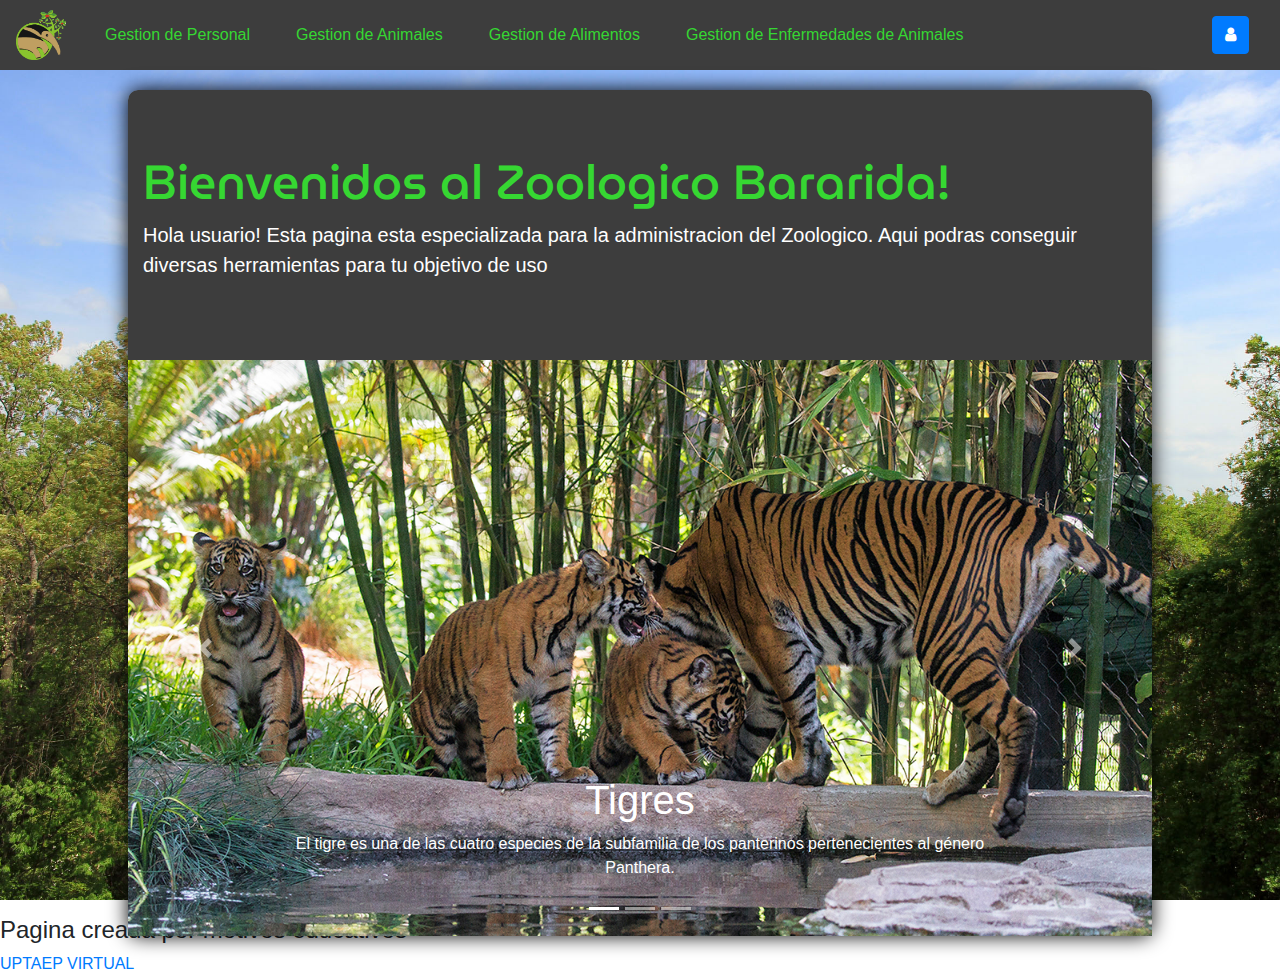
<file: index.html>
<!DOCTYPE html>
<html lang="es">

<head>
  <meta charset="UTF-8">
  <meta name="viewport" content="width=device-width, initial-scale=1.0">
  <title>BARARIDA ZOO</title>
  <link rel="icon" href="images/logozooicon.png">
  <link rel="stylesheet" href="bootstrap.min.css">
  <link rel="stylesheet" href="CSS/Homepage.css">
  <script src="JS/jquery-3.5.1.slim.min.js"></script>
  <script src="JS/popper.min.js"></script>
  <script src="JS/bootstrap.js"></script>
  <link rel="stylesheet" href="CSS/font-awesome.min.css">
  <link href="https://fonts.googleapis.com/css2?family=MuseoModerno:wght@700&display=swap" rel="stylesheet">
</head>

<body>
  <header>
    <nav class="navbar navbar-expand-lg navbar-light">
      <button class="navbar-toggler" type="button" data-toggle="collapse" data-target="#navbarNavDropdown"
        aria-controls="navbarNavDropdown" aria-expanded="false" aria-label="Toggle navigation">
        <span class="navbar-toggler-icon"></span>
      </button>
      <a class="navbar-brand" href="#">
        <img src="images/logozoo.png" width="50" height="50" alt="">
      </a>

      <div class="collapse navbar-collapse" id="navbarNavDropdown">
        <ul class="navbar-nav">
          <li class="nav-item">
            <a class="nav-link" href="GestionP.html">Gestion de Personal</a>
          </li>
          <li class="nav-item">
            <a class="nav-link" href="GestionA.html">Gestion de Animales</a>
          </li>
          <li class="nav-item">
            <a class="nav-link" href="GestionAlimentos.html">Gestion de Alimentos</a>
          </li>
          <li class="nav-item">
            <a class="nav-link" href="GestionEnfermedades.html">Gestion de Enfermedades de Animales</a>
          </li>
        </ul>
        <ul class="navbar-nav ml-auto">
          <li id="botonLright">
            <button type="button" class="btn btn-primary" id="botonL" data-toggle="modal" data-target="#login">
              <i class="fa fa-user" id="iconoL" aria-hidden="true"></i>
            </button>
          </li>
        </ul>

      </div>
    </nav>
  </header>

  <!--Aqui empieza el jumbotron-->
  <div id="main">
    <div class="container-fluid">
      <div class="row">
        <div class="jumbotron jumbotron-fluid">
          <div class="container">
            <h1>Bienvenidos al Zoologico Bararida!</h1>
            <p class="lead">Hola usuario! Esta pagina esta especializada para la administracion del Zoologico. Aqui
              podras conseguir diversas herramientas para tu objetivo de uso</p>
          </div>
        </div>
      </div>
      <!--Aqui empieza el carousel-->
      <div class="row">
        <div id="carouselExampleCaptions" class="carousel slide" data-ride="carousel">
          <ol class="carousel-indicators">
            <li data-target="#carouselExampleCaptions" data-slide-to="0" class="active"></li>
            <li data-target="#carouselExampleCaptions" data-slide-to="1"></li>
            <li data-target="#carouselExampleCaptions" data-slide-to="2"></li>
          </ol>
          <div class="carousel-inner">
            <div class="carousel-item active">
              <img src="images/zoologico wallpaper.png" class="d-block w-100" alt="imagen1">
              <div class="carousel-caption d-none d-md-block">
                <h1>Tigres</h1>
                <p>El tigre es una de las cuatro​ especies de la subfamilia de los panterinos pertenecientes al género Panthera. </p>
              </div>
            </div>
            <div class="carousel-item">
              <img src="images/tortuga.png" class="d-block w-100" alt="...">
              <div class="carousel-caption d-none d-md-block">
                <h1>Tortuga marinas</h1>
                <p>Los quelonioideos son una superfamilia de tortugas que comprende las tortugas marinas. Consta de dos familias actuales: Cheloniidae y Dermochelyidae, que incluyen siete especies vivas.</p>
              </div>
            </div>
            <div class="carousel-item">
              <img src="images/elefante.png" class="d-block w-100" alt="...">
              <div class="carousel-caption d-none d-md-block">
                <h1>Elefantes</h1>
                <p>Los elefantes o elefántidos son una familia de mamíferos placentarios del orden Proboscidea. Antiguamente se clasificaban, junto con otros mamíferos de piel gruesa, en el orden, ahora inválido, de los paquidermos. Existen hoy en día tres especies y diversas subespecies.</p>
              </div>
            </div>
          </div>
          <a class="carousel-control-prev" href="#carouselExampleCaptions" role="button" data-slide="prev">
            <span class="carousel-control-prev-icon" aria-hidden="true"></span>
            <span class="sr-only">Previous</span>
          </a>
          <a class="carousel-control-next" href="#carouselExampleCaptions" role="button" data-slide="next">
            <span class="carousel-control-next-icon" aria-hidden="true"></span>
            <span class="sr-only">Next</span>
          </a>
        </div>
      </div>
    </div>
  </div>
<!-- Footer -->
  <footer>
      <h4>Pagina creada por motivos educativos</h4>
      <a href="https://www.upaebvirtual.edu.ve/web/">UPTAEP VIRTUAL</a>
  </footer>
<!-- Footer -->
</body>

</html>


<div class="modal fade" id="login" tabindex="-1" role="dialog" aria-labelledby="exampleModalLabel" aria-hidden="true">
  <div class="modal-dialog" role="document">
    <div class="modal-content" id="contentRegister">
      <div class="modal-header">
        <h5 class="modal-title" id="exampleModalLabel">Iniciar sesion</h5>
        <button type="button" class="close" data-dismiss="modal" aria-label="Close">
          <span aria-hidden="true">&times;</span>
        </button>
      </div>
      <div class="modal-body">
        <form>
          <div class="form-group">
            <input class="botonsLogin" type="email" placeholder="Correo del usuario" required>
          </div>
          <div class="form-group">
            <input class="botonsLogin" type="password" placeholder="Clave de acceso" required>
          </div>
          <div class="form-group">
            <a href="#">Olvidaste tu clave de acceso?</a> <br>
            <p>Al continuar, acepta las Condiciones de uso y el Aviso de privacidad del sistema.</p>
          </div>
      </div>
      <div class="modal-footer" id="contentRegisterF">
        <button type="button" class="btn btn-secondary" data-dismiss="modal">Cerrar</button>
        <button type="submit" class="btn btn-primary" id="botonG">Entrar</button>
      </div>
      </form>
    </div>
  </div>
</div>

<script>
  $(".modal").on("hidden.bs.modal", function () {
    $(this).find('form')[0].trigger('reset');
  });
</script>
</file>
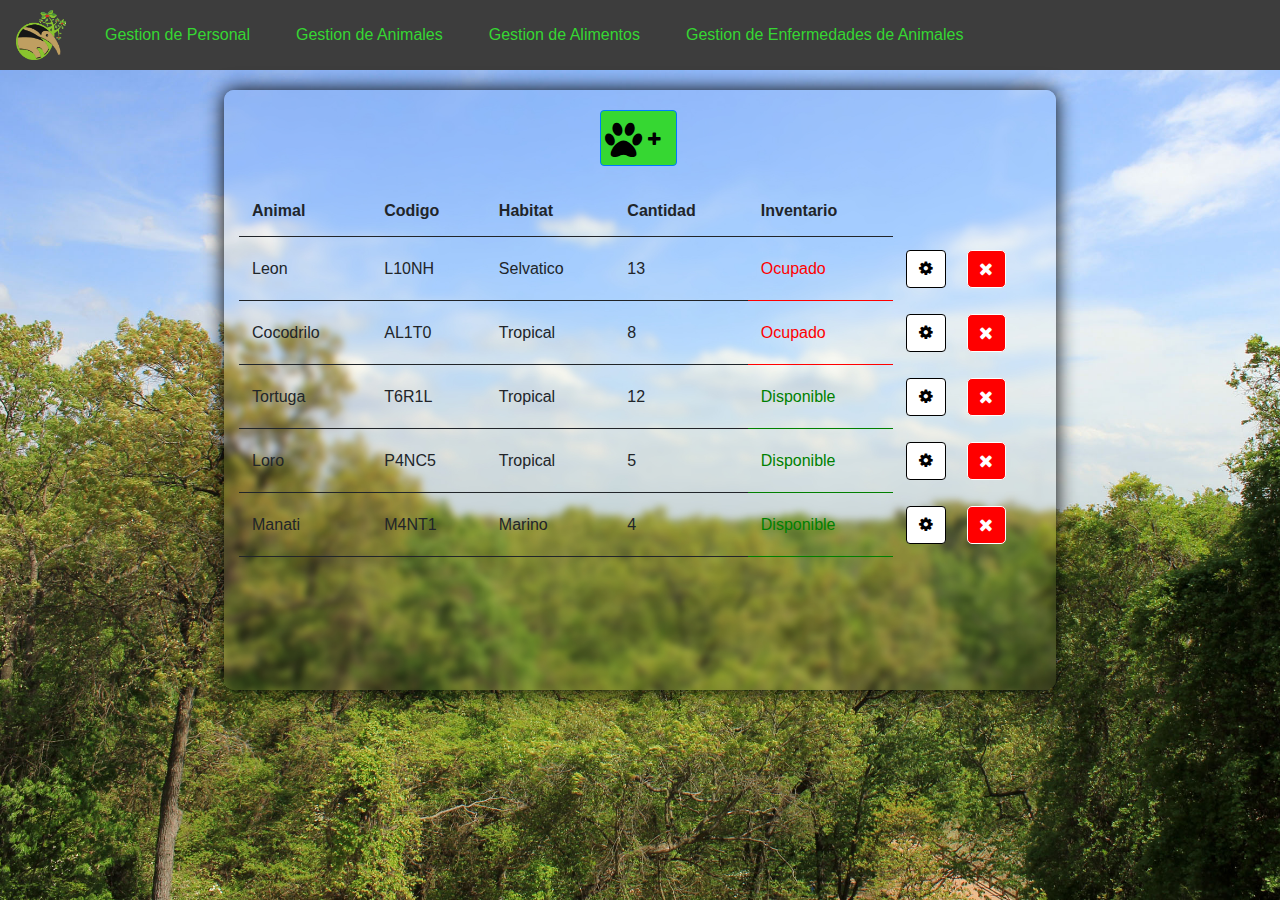
<file: GestionA.html>
<!DOCTYPE html>
<html lang="es">

<head>
    <meta charset="UTF-8">
    <meta name="viewport" content="width=device-width, initial-scale=1.0">
    <title>Animal management </title>
    <link rel="icon" href="images/logozooicon.png">
    <link rel="stylesheet" href="bootstrap.min.css">
    <link rel="stylesheet" href="CSS/GestionACSS.css">
    <link href="https://fonts.googleapis.com/css2?family=Noto+Sans+JP:wght@500&display=swap" rel="stylesheet">
    <script src="JS/jquery-3.5.1.slim.min.js"></script>
    <script src="JS/popper.min.js"></script>
    <script src="JS/bootstrap.js"></script>
    <link rel="stylesheet" href="CSS/font-awesome.min.css">
</head>

<body>
    <header>
        <nav class="navbar navbar-expand-lg navbar-light">
            <button class="navbar-toggler" type="button" data-toggle="collapse" data-target="#navbarNavDropdown"
                aria-controls="navbarNavDropdown" aria-expanded="false" aria-label="Toggle navigation">
                <span class="navbar-toggler-icon"></span>
            </button>
            <a class="navbar-brand" href="index.html">
                <img src="images/logozoo.png" width="50" height="50" alt="">
            </a>

            <div class="collapse navbar-collapse" id="navbarNavDropdown">
                <ul class="navbar-nav">
                    <li class="nav-item ">
                        <a class="nav-link" href="GestionP.html">Gestion de Personal</a>
                    </li>
                    <li class="nav-item">
                        <a class="nav-link" href="GestionA.html">Gestion de Animales</a>
                    </li>
                    <li class="nav-item">
                        <a class="nav-link" href="GestionAlimentos.html">Gestion de Alimentos</a>
                    </li>
                    <li class="nav-item">
                        <a class="nav-link" href="GestionEnfermedades.html">Gestion de Enfermedades de Animales</a>
                    </li>
                </ul>
            </div>
        </nav>
        <!--Fin de navBar-->
    </header>

    <div class="container-fluid">
        <button type="button" class="btn btn-primary" id="botonR" data-toggle="modal" data-target="#exampleModal">
            <i class="fa fa-paw" id="petIcon" aria-hidden="true"></i>
            <i class="fa fa-plus" aria-hidden="true"></i>
        </button>

        <div class="modal fade" id="exampleModal" tabindex="-1" role="dialog" aria-labelledby="exampleModalLabel"
            aria-hidden="true">
            <div class="modal-dialog" role="document">
                <div class="modal-content">
                    <div class="modal-header">
                        <h5 class="modal-title" id="exampleModalLabel">Registro de animales</h5>
                        <button type="button" class="close" data-dismiss="modal" aria-label="Close">
                            <span aria-hidden="true">&times;</span>
                        </button>
                    </div>
                    <div class="modal-body">
                        <form>
                            <div class="form-group">
                                <input type="text" class="form-control" id="recipient-name"
                                    placeholder="Ingrese animal">
                            </div>
                            <div class="form-group">
                                <input type="text" class="form-control" id="recipient-name"
                                    placeholder="Ingrese el nombre">
                            </div>
                            <div class="form-group">
                                <input type="text" class="form-control" id="recipient-name"
                                    placeholder="Ingrese su fecha de ingreso">
                            </div>
                            <div class="form-group">
                                <input type="text" class="form-control" id="recipient-name"
                                    placeholder="Ingrese el pais de origen">
                            </div>
                            <div class="form-group">
                                <label for="">Sexo:</label>
                                <form action="">
                                    <label for="Macho">M</label><input type="radio" value="Macho" name="genero">
                                    <label for="Hembra">H</label><input type="radio" value="Hembra" name="genero">
                                </form>
                            </div>
                        </form>
                    </div>
                    <div class="modal-footer">
                        <button type="button" class="btn btn-secondary" data-dismiss="modal">Cerrar</button>
                        <button type="button" class="btn btn-primary" id="botonG">Guardar</button>
                    </div>
                </div>
            </div>
        </div>
        <!--Fin del boton registrar-->

        <!--Inicio de la tabla-->
        <table>
            <tr>
                <th>Animal</th>
                <th>Codigo</th>
                <th>Habitat</th>
                <th>Cantidad</th>
                <th>Inventario</th>
            </tr>
            <tr>
                <td>Leon</td>
                <td>L10NH</td>
                <td>Selvatico</td>
                <td>13</td>
                <td style="color: red;">Ocupado</td>
                <td class="botonM">
                    <button type="button" class="btn btn-primary" id="botonM1" data-toggle="modal"
                        data-target="#modalJuan"><i class="fa fa-cog" aria-hidden="true"></i>
                    </button>

                    <div class="modal fade" id="modalJuan" tabindex="-1" role="dialog"
                        aria-labelledby="exampleModalLabel" aria-hidden="true">
                        <div class="modal-dialog" role="document">
                            <div class="modal-content">
                                <div class="modal-header">
                                    <h5 class="modal-title" id="exampleModalLabel">Modificar usuario</h5>
                                    <button type="button" class="close" data-dismiss="modal" aria-label="Close">
                                        <span aria-hidden="true">&times;</span>
                                    </button>
                                </div>
                                <div class="modal-body">
                                    <form>
                                        <div class="form-group">
                                            <input type="text" class="form-control" id="recipient-name"
                                                placeholder="Ingrese el animal" value="Leon">
                                        </div>
                                        <div class="form-group">
                                            <input type="text" class="form-control" id="recipient-name"
                                                placeholder="Ingrese la cantidad actual" value="13">
                                        </div>
                                        <div class="form-group">
                                            <input type="text" class="form-control" id="recipient-name"
                                                placeholder="Estado del inventario" value="Ocupado">
                                        </div>
                                    </form>
                                </div>
                                <div class="modal-footer">
                                    <button type="button" class="btn btn-secondary" data-dismiss="modal">Cerrar</button>
                                    <button type="button" class="btn btn-primary" id="botonG">Guardar</button>
                                </div>
                            </div>
                        </div>
                    </div>
                </td>
                <td class="botonE"><button class="botonE1" onclick="deleteFunction()"><i class="fa fa-times iconoE" aria-hidden="true"></i>
                </button></td>
            </tr>
            <tr>
                <td>Cocodrilo</td>
                <td>AL1T0</td>
                <td>Tropical</td>
                <td>8</td>
                <td style="color: red;">Ocupado</td>
                <td class="botonM">
                    <button type="button" class="btn btn-primary" id="botonM2" data-toggle="modal"
                        data-target="#modalRodolfo"><i class="fa fa-cog" aria-hidden="true"></i>
                    </button>

                    <div class="modal fade" id="modalRodolfo" tabindex="-1" role="dialog"
                        aria-labelledby="exampleModalLabel" aria-hidden="true">
                        <div class="modal-dialog" role="document">
                            <div class="modal-content">
                                <div class="modal-header">
                                    <h5 class="modal-title" id="exampleModalLabel">Modificar base de datos</h5>
                                    <button type="button" class="close" data-dismiss="modal" aria-label="Close">
                                        <span aria-hidden="true">&times;</span>
                                    </button>
                                </div>
                                <div class="modal-body">
                                    <form>
                                        <div class="form-group">
                                            <input type="text" class="form-control" id="recipient-name"
                                                placeholder="Ingrese el animal" value="Cocodrilo">
                                        </div>
                                        <div class="form-group">
                                            <input type="text" class="form-control" id="recipient-name"
                                                placeholder="Ingrese la cantidad actual" value="">
                                        </div>
                                        <div class="form-group">
                                            <input type="text" class="form-control" id="recipient-name"
                                                placeholder="Estado del inventario" value="Ocupado">
                                        </div>
                                    </form>
                                </div>
                                <div class="modal-footer">
                                    <button type="button" class="btn btn-secondary" data-dismiss="modal">Cerrar</button>
                                    <button type="button" class="btn btn-primary" id="botonG">Guardar</button>
                                </div>
                            </div>
                        </div>
                    </div>
                </td>
                <td class="botonE"><button class="botonE1" onclick="deleteFunction()"><i class="fa fa-times iconoE" aria-hidden="true"></i>
                </button></td>
            </tr>
            <tr>
                <td>Tortuga</td>
                <td>T6R1L</td>
                <td>Tropical</td>
                <td>12</td>
                <td style="color: green;">Disponible</td>
                <td class="botonM">
                    <button type="button" class="btn btn-primary" id="botonM3" data-toggle="modal"
                        data-target="#modalWilfredo"><i class="fa fa-cog" aria-hidden="true"></i>
                    </button>

                    <div class="modal fade" id="modalWilfredo" tabindex="-1" role="dialog"
                        aria-labelledby="exampleModalLabel" aria-hidden="true">
                        <div class="modal-dialog" role="document">
                            <div class="modal-content">
                                <div class="modal-header">
                                    <h5 class="modal-title" id="exampleModalLabel">Modificar base de datos</h5>
                                    <button type="button" class="close" data-dismiss="modal" aria-label="Close">
                                        <span aria-hidden="true">&times;</span>
                                    </button>
                                </div>
                                <div class="modal-body">
                                    <form>
                                        <div class="form-group">
                                            <input type="text" class="form-control" id="recipient-name"
                                                placeholder="Ingrese el animal" value="Tortuga">
                                        </div>
                                        <div class="form-group">
                                            <input type="text" class="form-control" id="recipient-name"
                                                placeholder="Ingrese la cantidad actual" value="12">
                                        </div>
                                        <div class="form-group">
                                            <input type="text" class="form-control" id="recipient-name"
                                                placeholder="Estado del inventario" value="Disponible">
                                        </div>
                                    </form>
                                </div>
                                <div class="modal-footer">
                                    <button type="button" class="btn btn-secondary" data-dismiss="modal">Cerrar</button>
                                    <button type="button" class="btn btn-primary" id="botonG">Guardar</button>
                                </div>
                            </div>
                        </div>
                    </div>
                </td>
                <td class="botonE"><button class="botonE1" onclick="deleteFunction()"><i class="fa fa-times iconoE" aria-hidden="true"></i>
                </button></td>
            </tr>
            <tr>
                <td>Loro</td>
                <td>P4NC5</td>
                <td>Tropical</td>
                <td>5</td>
                <td style="color: green;">Disponible</td>
                <td class="botonM">
                    <button type="button" class="btn btn-primary" id="botonM4" data-toggle="modal"
                        data-target="#modalJesus"><i class="fa fa-cog" aria-hidden="true"></i>
                    </button>

                    <div class="modal fade" id="modalJesus" tabindex="-1" role="dialog"
                        aria-labelledby="exampleModalLabel" aria-hidden="true">
                        <div class="modal-dialog" role="document">
                            <div class="modal-content">
                                <div class="modal-header">
                                    <h5 class="modal-title" id="exampleModalLabel">Modificar base de datos</h5>
                                    <button type="button" class="close" data-dismiss="modal" aria-label="Close">
                                        <span aria-hidden="true">&times;</span>
                                    </button>
                                </div>
                                <div class="modal-body">
                                    <form>
                                        <div class="form-group">
                                            <input type="text" class="form-control" id="recipient-name"
                                                placeholder="Ingrese el animal" value="Loro">
                                        </div>
                                        <div class="form-group">
                                            <input type="text" class="form-control" id="recipient-name"
                                                placeholder="Ingrese la cantidad actual" value="5">
                                        </div>
                                        <div class="form-group">
                                            <input type="text" class="form-control" id="recipient-name"
                                                placeholder="Estado del inventario" value="Disponible">
                                        </div>
                                    </form>
                                </div>
                                <div class="modal-footer">
                                    <button type="button" class="btn btn-secondary" data-dismiss="modal">Cerrar</button>
                                    <button type="button" class="btn btn-primary" id="botonG">Guardar</button>
                                </div>
                            </div>
                        </div>
                    </div>
                </td>
                <td class="botonE"><button class="botonE1" onclick="deleteFunction()"><i class="fa fa-times iconoE" aria-hidden="true"></i>
                </button></td>
            </tr>
            <tr>
                <td>Manati</td>
                <td>M4NT1</td>
                <td>Marino</td>
                <td>4</td>
                <td style="color: green;">Disponible</td>
                <td class="botonM">
                    <button type="button" class="btn btn-primary" id="botonM5" data-toggle="modal"
                        data-target="#modalMelbin"><i class="fa fa-cog" aria-hidden="true"></i>
                    </button>

                    <div class="modal fade" id="modalMelbin" tabindex="-1" role="dialog"
                        aria-labelledby="exampleModalLabel" aria-hidden="true">
                        <div class="modal-dialog" role="document">
                            <div class="modal-content">
                                <div class="modal-header">
                                    <h5 class="modal-title" id="exampleModalLabel">Modificar base de datos</h5>
                                    <button type="button" class="close" data-dismiss="modal" aria-label="Close">
                                        <span aria-hidden="true">&times;</span>
                                    </button>
                                </div>
                                <div class="modal-body">
                                    <form>
                                        <div class="form-group">
                                            <input type="text" class="form-control" id="recipient-name"
                                                placeholder="Ingrese el animal" value="Manati">
                                        </div>
                                        <div class="form-group">
                                            <input type="text" class="form-control" id="recipient-name"
                                                placeholder="Ingrese la cantidad actual" value="4">
                                        </div>
                                        <div class="form-group">
                                            <input type="text" class="form-control" id="recipient-name"
                                                placeholder="Estado del inventario" value="Disponible">
                                        </div>
                                    </form>
                                </div>
                                <div class="modal-footer">
                                    <button type="button" class="btn btn-secondary" data-dismiss="modal">Cerrar</button>
                                    <button type="button" class="btn btn-primary" id="botonG">Guardar</button>
                                </div>
                            </div>
                        </div>
                    </div>
                </td>
                <td class="botonE"><button class="botonE1" onclick="deleteFunction()"><i class="fa fa-times iconoE" aria-hidden="true"></i>
                </button></td>
            </tr>
        </table>
    </div>

</body>

</html>
<script>
    $(".modal").on("hidden.bs.modal", function () {
        $(this).find('form')[0].trigger('reset');
    });

    function deleteFunction() {
        confirm("Esta seguro de que desea eliminar este animal de su base de datos?");
    }
</script>
</file>
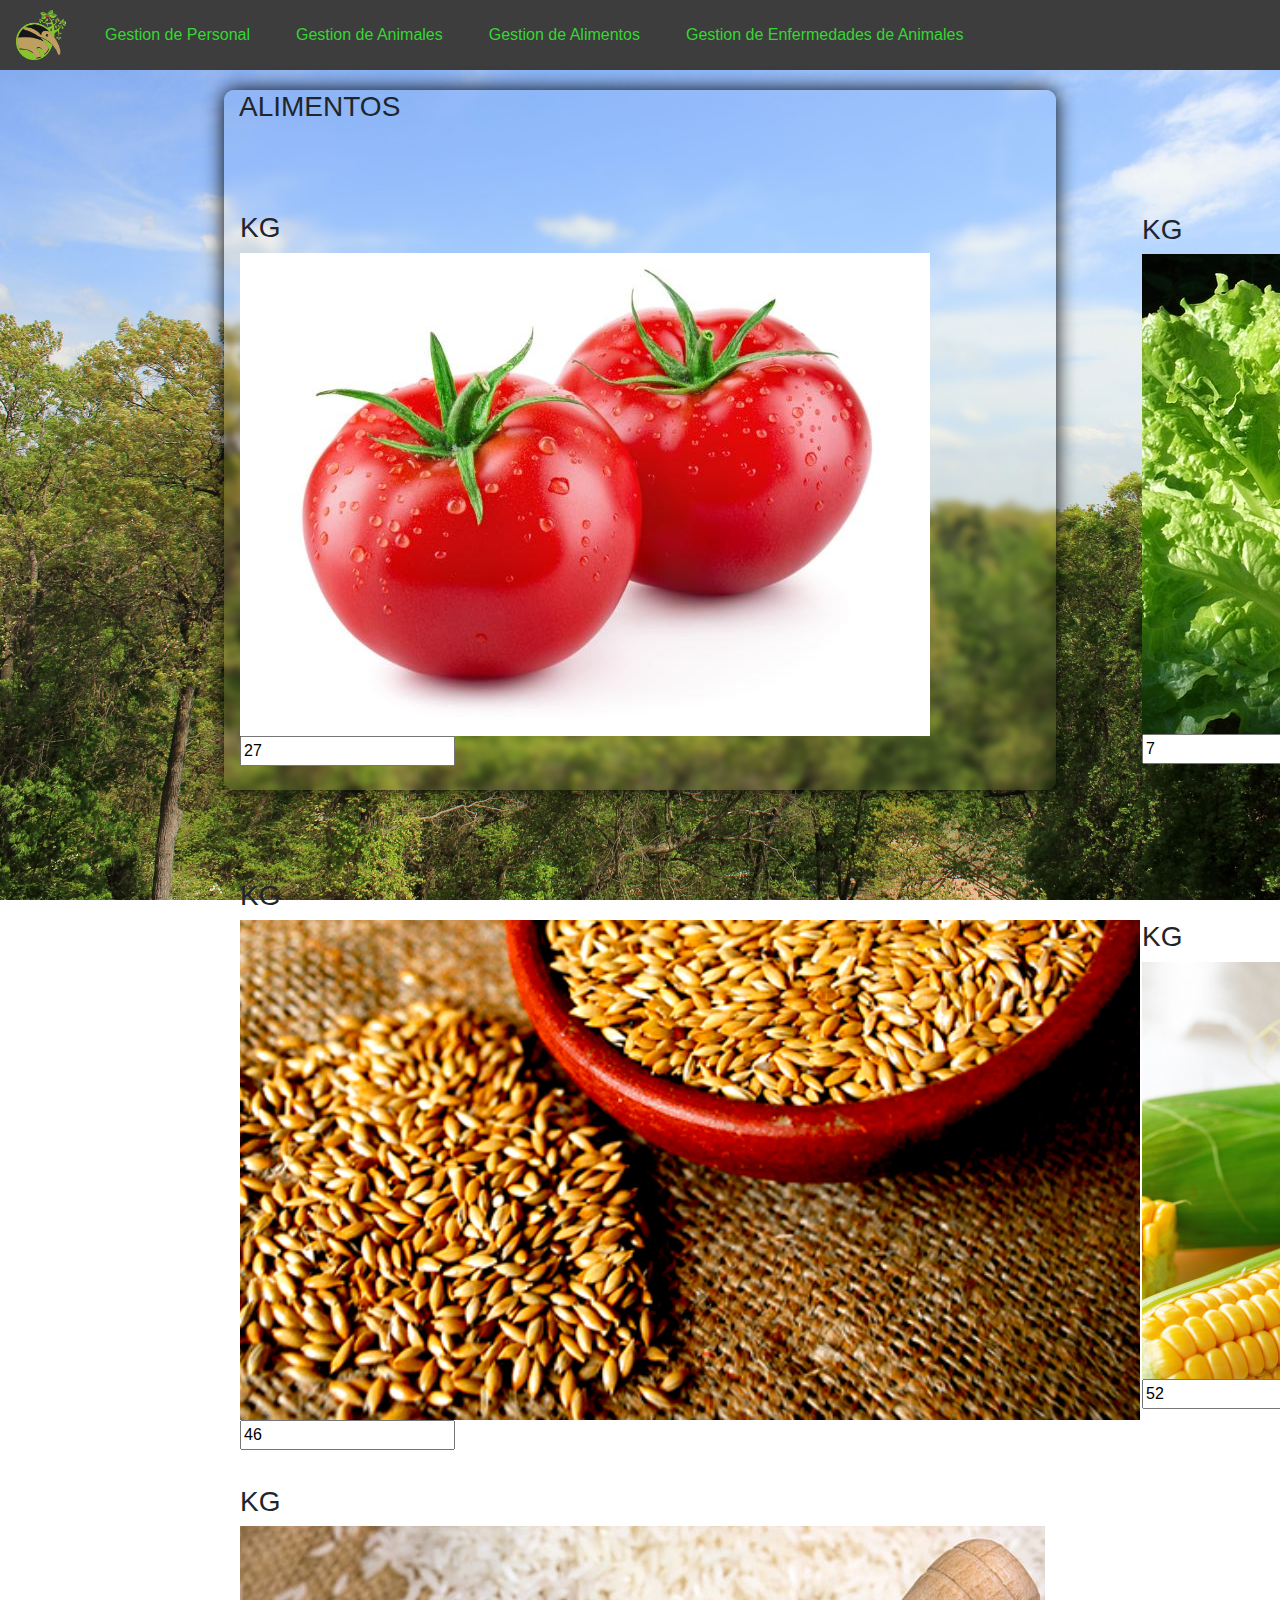
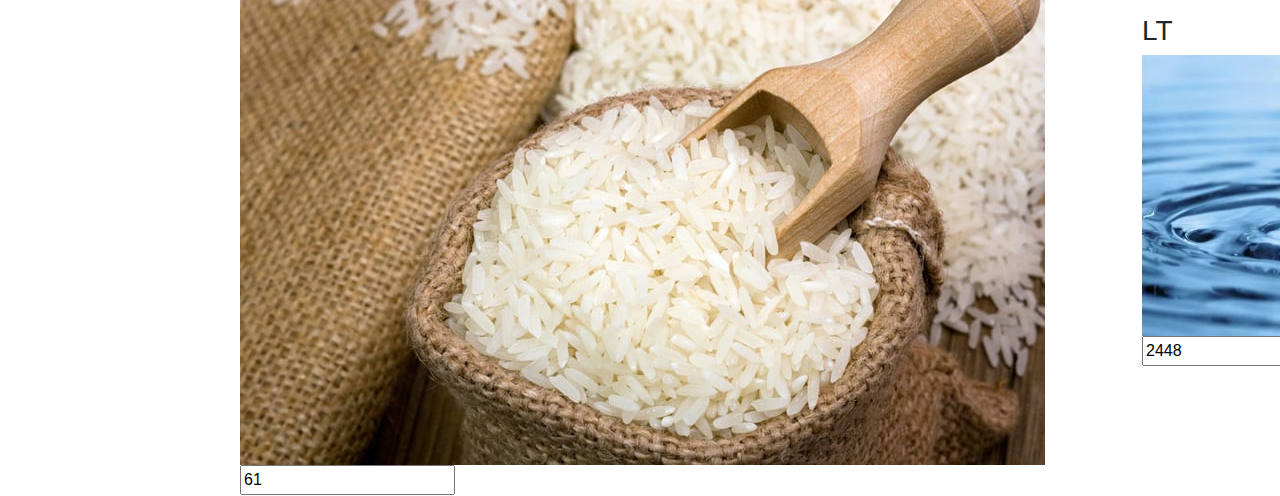
<file: GestionAlimentos.html>
<!DOCTYPE html>
<html lang="es">

<head>
    <meta charset="UTF-8">
    <meta name="viewport" content="width=device-width, initial-scale=1.0">
    <title>Food management </title>
    <link rel="icon" href="images/logozooicon.png">
    <link rel="stylesheet" href="bootstrap.min.css">
    <link rel="stylesheet" href="CSS/GestionAlimentosCSS.css">
    <link href="https://fonts.googleapis.com/css2?family=MuseoModerno:wght@900&display=swap" rel="stylesheet">
    <script src="JS/jquery-3.5.1.slim.min.js"></script>
    <script src="JS/popper.min.js"></script>
    <script src="JS/bootstrap.js"></script>
    <link rel="stylesheet" href="CSS/font-awesome.min.css">
</head>

<body>
    <header>
        <nav class="navbar navbar-expand-lg navbar-light">
            <button class="navbar-toggler" type="button" data-toggle="collapse" data-target="#navbarNavDropdown"
                aria-controls="navbarNavDropdown" aria-expanded="false" aria-label="Toggle navigation">
                <span class="navbar-toggler-icon"></span>
            </button>
            <a class="navbar-brand" href="index.html">
                <img src="images/logozoo.png" width="50" height="50" alt="">
            </a>

            <div class="collapse navbar-collapse" id="navbarNavDropdown">
                <ul class="navbar-nav">
                    <li class="nav-item ">
                        <a class="nav-link" href="GestionP.html">Gestion de Personal</a>
                    </li>
                    <li class="nav-item">
                        <a class="nav-link" href="GestionA.html">Gestion de Animales</a>
                    </li>
                    <li class="nav-item">
                        <a class="nav-link" href="GestionAlimentos.html">Gestion de Alimentos</a>
                    </li>
                    <li class="nav-item">
                        <a class="nav-link" href="GestionEnfermedades.html">Gestion de Enfermedades de Animales</a>
                    </li>
                </ul>
            </div>
        </nav>
        <!--Fin de navBar-->
    </header>

    <div class="container-fluid">
        <table>
            <h3 id="title">ALIMENTOS</h3>
            <tr>
                <td><div class="image"><h3>KG</h3><img src="images/food1.jpg" alt="food1">
                    <input type="text" class="nro" value="27"></div></td>
                <td><div class="image"><h3>KG</h3><img src="images/food2.jpg" alt="food2">
                    <input type="text" class="nro" value="7">
                </div></td>
                <td><div class="image"><h3>KG</h3><img src="images/food3.jpg" alt="food3">
                    <input type="text" class="nro" value="9">
                </div></td>
                <td><div class="image"><h3>KG</h3><img src="images/food4.jpg" alt="food4">
                    <input type="text" class="nro" value="33">
                </div></td>
            </tr>
            <tr>
                <td><div class="image"><h3>KG</h3><img src="images/food5.jpg" alt="food5">
                    <input type="text" class="nro" value="46">
                </div></td>
                <td><div class="image"><h3>KG</h3><img src="images/food6.jpg" alt="food6">
                    <input type="text" class="nro" value="52">
                </div></td>
                <td><div class="image"><h3>KG</h3><img src="images/food7.jpg" alt="food7">
                    <input type="text" class="nro" value="21">
                </div></td>
                <td><div class="image"><h3>KG</h3><img src="images/food8.jpg" alt="food8">
                    <input type="text" class="nro" value="10">
                </div></td>
            </tr>
            <tr>
                <td><div class="image"><h3>KG</h3><img src="images/food9.jpg" alt="food9">
                    <input type="text" class="nro" value="61">
                </div></td>
                <td><div class="image"><h3>LT</h3><img src="images/food10.jpg" alt="food10">
                    <input type="text" class="nro" value="2448">
                </div></td>
                <td><div id="broma"><h3>Agregar</h3><img src="images/fondobroma.jpg" alt="broma">
                    <button onclick="bromita()" id="bromaBoton"><i class="fa fa-plus-circle bromaIcon" aria-hidden="true"></i></button>
                </div></td>
            </tr>
        </table>
    </div>

</body>

</html>
<script>
    $(".modal").on("hidden.bs.modal", function () {
        $(this).find('form')[0].trigger('reset');
    });

    function deleteFunction() {
        confirm("Esta seguro de que desea eliminar este animal de su base de datos?");
    }

    function bromita(){
        alert("Te la creiste jeje, no hay base de datos")
    }
</script>
</file>
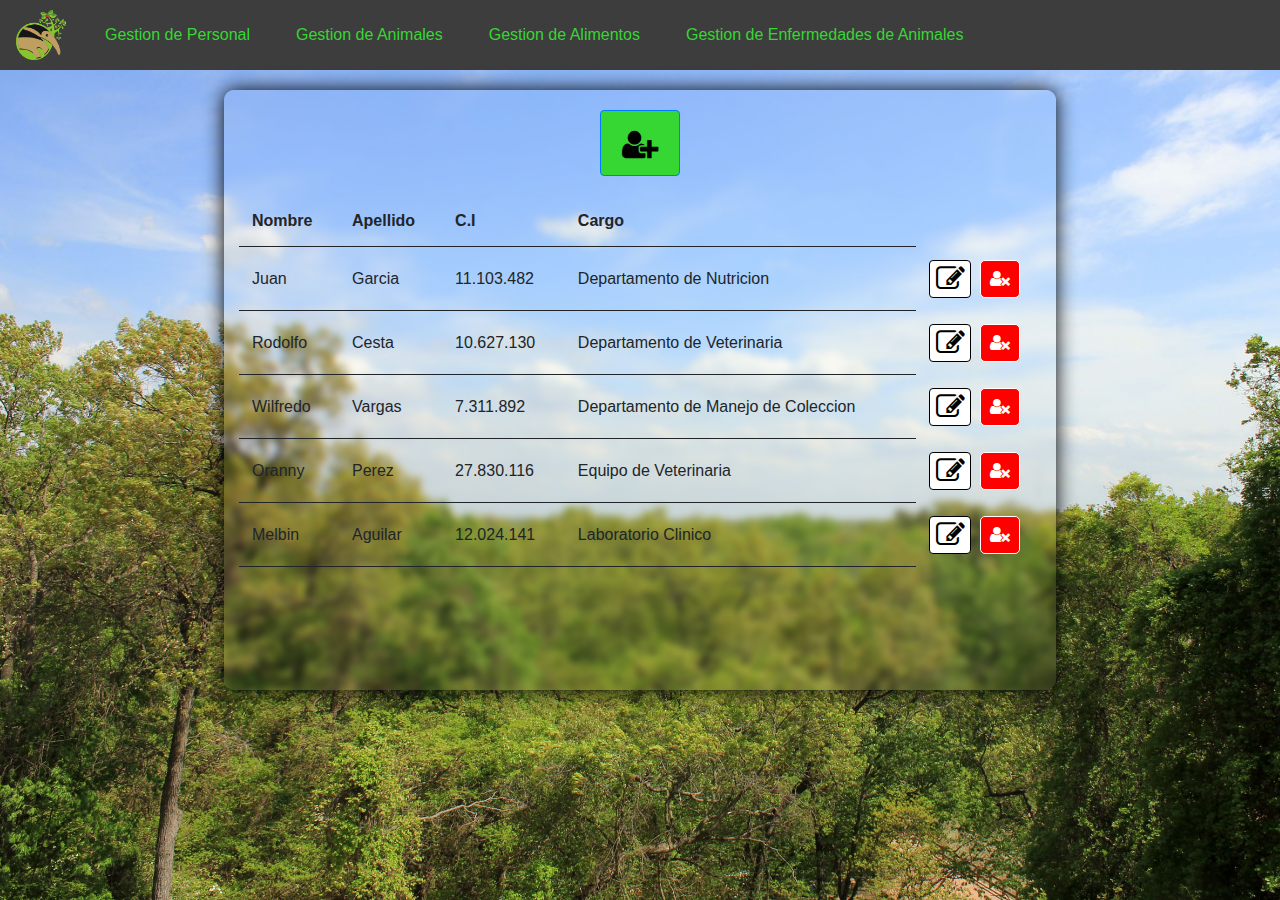
<file: GestionP.html>
<!DOCTYPE html>
<html lang="es">

<head>
    <meta charset="UTF-8">
    <meta name="viewport" content="width=device-width, initial-scale=1.0">
    <title>Personal management </title>
    <link rel="icon" href="images/logozooicon.png">
    <link rel="stylesheet" href="bootstrap.min.css">
    <link rel="stylesheet" href="CSS/GestionPCSS.css">
    <link href="https://fonts.googleapis.com/css2?family=Noto+Sans+JP:wght@500&display=swap" rel="stylesheet">
    <script src="JS/jquery-3.5.1.slim.min.js"></script>
    <script src="JS/popper.min.js"></script>
    <script src="JS/bootstrap.js"></script>
    <link rel="stylesheet" href="CSS/font-awesome.min.css">
</head>

<body>
    <header>
        <nav class="navbar navbar-expand-lg navbar-light">
            <button class="navbar-toggler" type="button" data-toggle="collapse" data-target="#navbarNavDropdown"
                aria-controls="navbarNavDropdown" aria-expanded="false" aria-label="Toggle navigation">
                <span class="navbar-toggler-icon"></span>
            </button>
            <a class="navbar-brand" href="index.html">
                <img src="images/logozoo.png" width="50" height="50" alt="">
            </a>

            <div class="collapse navbar-collapse" id="navbarNavDropdown">
                <ul class="navbar-nav">
                    <li class="nav-item ">
                        <a class="nav-link" href="GestionP.html">Gestion de Personal</a>
                    </li>
                    <li class="nav-item">
                        <a class="nav-link" href="GestionA.html">Gestion de Animales</a>
                    </li>
                    <li class="nav-item">
                        <a class="nav-link" href="GestionAlimentos.html">Gestion de Alimentos</a>
                    </li>
                    <li class="nav-item">
                        <a class="nav-link" href="GestionEnfermedades.html">Gestion de Enfermedades de Animales</a>
                    </li>
                </ul>
            </div>
        </nav>
        <!--Fin de navBar-->
    </header>

    <div class="container-fluid">
        <!--Inicio de boton registrar usuario-->
        <button type="button" class="btn btn-primary" id="botonR" data-toggle="modal"
            data-target="#exampleModal"><i class="fa fa-user-plus" id="iconoR" aria-hidden="true"></i>
        </button>

        <div class="modal fade" id="exampleModal" tabindex="-1" role="dialog" aria-labelledby="exampleModalLabel"
            aria-hidden="true">
            <div class="modal-dialog" role="document">
                <div class="modal-content">
                    <div class="modal-header">
                        <h5 class="modal-title" id="exampleModalLabel">Registro de usuario</h5>
                        <button type="button" class="close" data-dismiss="modal" aria-label="Close">
                            <span aria-hidden="true">&times;</span>
                        </button>
                    </div>
                    <div class="modal-body">
                        <form onsubmit="return validarFormulario()" name='registro'>
                            <div class="form-group">
                                <input type="text" class="form-control" name='nombre'
                                    placeholder="Ingrese el nombre">
                            </div>
                            <div class="form-group">
                                <input type="text" class="form-control" name='apellido'
                                    placeholder="Ingrese el apellido">
                            </div>
                            <div class="form-group">
                                <input type="text" class="form-control" name='cedula'
                                    placeholder="Ingrese la cedula">
                            </div>
                            <div class="form-group">
                                <input type="text" class="form-control" name='cargo'
                                    placeholder="Ingrese el cargo">
                            </div>
                            <h1 id="mensaje" class="display-4" style='font-size:20px'></h1>
                    </div>
                    <div class="modal-footer">
                        <button type="button" class="btn btn-secondary" data-dismiss="modal">Cerrar</button>
                        <button type="submit" class="btn btn-primary" id="botonG">Guardar</button>
                    </div>
                    </form>
                </div>
            </div>
        </div>
        <!--Fin del boton registrar-->

        <!--Inicio de la tabla-->
        <table>
            <tr>
                <th>Nombre</th>
                <th>Apellido</th>
                <th>C.I</th>
                <th>Cargo</th>
            </tr>
            <tr>
                <td>Juan</td>
                <td>Garcia</td>
                <td>11.103.482</td>
                <td>Departamento de Nutricion</td>
                <td class="botonM">
                    <button type="button" class="btn btn-primary" id="botonM1" data-toggle="modal"
                        data-target="#modalJuan">
                        <i class="fa fa-pencil-square-o" id="iconoM1" aria-hidden="true"></i>
                    </button>

                    <div class="modal fade" id="modalJuan" tabindex="-1" role="dialog"
                        aria-labelledby="exampleModalLabel" aria-hidden="true">
                        <div class="modal-dialog" role="document">
                            <div class="modal-content">
                                <div class="modal-header">
                                    <h5 class="modal-title" id="exampleModalLabel">Modificar usuario</h5>
                                    <button type="button" class="close" data-dismiss="modal" aria-label="Close">
                                        <span aria-hidden="true">&times;</span>
                                    </button>
                                </div>
                                <div class="modal-body">
                                    <form>
                                        <div class="form-group">
                                            <input type="text" class="form-control" id="recipient-name"
                                                placeholder="Ingrese el nombre" value="Juan">
                                        </div>
                                        <div class="form-group">
                                            <input type="text" class="form-control" id="recipient-name"
                                                placeholder="Ingrese el apellido" value="Garcia">
                                        </div>
                                        <div class="form-group">
                                            <input type="text" class="form-control" id="recipient-name"
                                                placeholder="Ingrese la cedula" value="11.103.482">
                                        </div>
                                        <div class="form-group">
                                            <input type="text" class="form-control" id="recipient-name"
                                                placeholder="Ingrese el cargo" value="Departamento de Nutricion">
                                        </div>
                                    </form>
                                </div>
                                <div class="modal-footer">
                                    <button type="button" class="btn btn-secondary" data-dismiss="modal">Cerrar</button>
                                    <button type="button" class="btn btn-primary" id="botonG">Guardar</button>
                                </div>
                            </div>
                        </div>
                    </div>
                </td>
                <td class="botonE"><button class="botonE1" onclick="deleteFunction()"><i class="fa fa-user-times" id="iconoE1" aria-hidden="true"></i>
                </button></td>
            </tr>
            <tr>
                <td>Rodolfo</td>
                <td>Cesta</td>
                <td>10.627.130</td>
                <td>Departamento de Veterinaria</td>
                <td class="botonM">
                    <button type="button" class="btn btn-primary" id="botonM2" data-toggle="modal"
                        data-target="#modalRodolfo">
                        <i class="fa fa-pencil-square-o" id="iconoM2" aria-hidden="true"></i>
                    </button>

                    <div class="modal fade" id="modalRodolfo" tabindex="-1" role="dialog"
                        aria-labelledby="exampleModalLabel" aria-hidden="true">
                        <div class="modal-dialog" role="document">
                            <div class="modal-content">
                                <div class="modal-header">
                                    <h5 class="modal-title" id="exampleModalLabel">Modificar usuario</h5>
                                    <button type="button" class="close" data-dismiss="modal" aria-label="Close">
                                        <span aria-hidden="true">&times;</span>
                                    </button>
                                </div>
                                <div class="modal-body">
                                    <form>
                                        <div class="form-group">
                                            <input type="text" class="form-control" id="recipient-name"
                                                placeholder="Ingrese el nombre" value="Rodolfo">
                                        </div>
                                        <div class="form-group">
                                            <input type="text" class="form-control" id="recipient-name"
                                                placeholder="Ingrese el apellido" value="Cesta">
                                        </div>
                                        <div class="form-group">
                                            <input type="text" class="form-control" id="recipient-name"
                                                placeholder="Ingrese la cedula" value="10.627.130">
                                        </div>
                                        <div class="form-group">
                                            <input type="text" class="form-control" id="recipient-name"
                                                placeholder="Ingrese el cargo" value="Departamento de Veterinaria">
                                        </div>
                                    </form>
                                </div>
                                <div class="modal-footer">
                                    <button type="button" class="btn btn-secondary" data-dismiss="modal">Cerrar</button>
                                    <button type="button" class="btn btn-primary" id="botonG">Guardar</button>
                                </div>
                            </div>
                        </div>
                    </div>
                </td>
                <td class="botonE"><button class="botonE1" onclick="deleteFunction()"><i class="fa fa-user-times" id="iconoE2" aria-hidden="true"></i>
                </button></td>
            </tr>
            <tr>
                <td>Wilfredo</td>
                <td>Vargas</td>
                <td>7.311.892</td>
                <td>Departamento de Manejo de Coleccion</td>
                <td class="botonM">
                    <button type="button" class="btn btn-primary" id="botonM3" data-toggle="modal"
                        data-target="#modalWilfredo">
                        <i class="fa fa-pencil-square-o" id="iconoM3" aria-hidden="true"></i>
                    </button>

                    <div class="modal fade" id="modalWilfredo" tabindex="-1" role="dialog"
                        aria-labelledby="exampleModalLabel" aria-hidden="true">
                        <div class="modal-dialog" role="document">
                            <div class="modal-content">
                                <div class="modal-header">
                                    <h5 class="modal-title" id="exampleModalLabel">Modificar usuario</h5>
                                    <button type="button" class="close" data-dismiss="modal" aria-label="Close">
                                        <span aria-hidden="true">&times;</span>
                                    </button>
                                </div>
                                <div class="modal-body">
                                    <form>
                                        <div class="form-group">
                                            <input type="text" class="form-control" id="recipient-name"
                                                placeholder="Ingrese el nombre" value="Wilfredo">
                                        </div>
                                        <div class="form-group">
                                            <input type="text" class="form-control" id="recipient-name"
                                                placeholder="Ingrese el apellido" value="Vargas">
                                        </div>
                                        <div class="form-group">
                                            <input type="text" class="form-control" id="recipient-name"
                                                placeholder="Ingrese la cedula" value="7.311.892">
                                        </div>
                                        <div class="form-group">
                                            <input type="text" class="form-control" id="recipient-name"
                                                placeholder="Ingrese el cargo" value="Departamento de Manejo de Coleccion">
                                        </div>
                                    </form>
                                </div>
                                <div class="modal-footer">
                                    <button type="button" class="btn btn-secondary" data-dismiss="modal">Cerrar</button>
                                    <button type="button" class="btn btn-primary" id="botonG">Guardar</button>
                                </div>
                            </div>
                        </div>
                    </div>
                </td>
                <td class="botonE"><button class="botonE1" onclick="deleteFunction()"><i class="fa fa-user-times" id="iconoE3" aria-hidden="true"></i>
                </button></td>
            </tr>
            <tr>
                <td>Oranny</td>
                <td>Perez</td>
                <td>27.830.116</td>
                <td>Equipo de Veterinaria</td>
                <td class="botonM">
                    <button type="button" class="btn btn-primary" id="botonM4" data-toggle="modal"
                        data-target="#modalJesus">
                        <i class="fa fa-pencil-square-o" id="iconoM4" aria-hidden="true"></i>
                    </button>

                    <div class="modal fade" id="modalJesus" tabindex="-1" role="dialog"
                        aria-labelledby="exampleModalLabel" aria-hidden="true">
                        <div class="modal-dialog" role="document">
                            <div class="modal-content">
                                <div class="modal-header">
                                    <h5 class="modal-title" id="exampleModalLabel">Modificar usuario</h5>
                                    <button type="button" class="close" data-dismiss="modal" aria-label="Close">
                                        <span aria-hidden="true">&times;</span>
                                    </button>
                                </div>
                                <div class="modal-body">
                                    <form>
                                        <div class="form-group">
                                            <input type="text" class="form-control" id="recipient-name"
                                                placeholder="Ingrese el nombre" value="Oranny">
                                        </div>
                                        <div class="form-group">
                                            <input type="text" class="form-control" id="recipient-name"
                                                placeholder="Ingrese el apellido" value="Perez">
                                        </div>
                                        <div class="form-group">
                                            <input type="text" class="form-control" id="recipient-name"
                                                placeholder="Ingrese la cedula" value="27.830.116">
                                        </div>
                                        <div class="form-group">
                                            <input type="text" class="form-control" id="recipient-name"
                                                placeholder="Ingrese el cargo" value="Equipo de Veterinaria">
                                        </div>
                                    </form>
                                </div>
                                <div class="modal-footer">
                                    <button type="button" class="btn btn-secondary" data-dismiss="modal">Cerrar</button>
                                    <button type="button" class="btn btn-primary" id="botonG">Guardar</button>
                                </div>
                            </div>
                        </div>
                    </div>
                </td>
                <td class="botonE"><button class="botonE1" onclick="deleteFunction()"><i class="fa fa-user-times" id="iconoE4" aria-hidden="true"></i>
                </button></td>
            </tr>
            <tr>
                <td>Melbin</td>
                <td>Aguilar</td>
                <td>12.024.141</td>
                <td>Laboratorio Clinico</td>
                <td class="botonM">
                    <button type="button" class="btn btn-primary" id="botonM5" data-toggle="modal"
                        data-target="#modalMelbin">
                        <i class="fa fa-pencil-square-o" id="iconoM5" aria-hidden="true"></i>
                    </button>

                    <div class="modal fade" id="modalMelbin" tabindex="-1" role="dialog"
                        aria-labelledby="exampleModalLabel" aria-hidden="true">
                        <div class="modal-dialog" role="document">
                            <div class="modal-content">
                                <div class="modal-header">
                                    <h5 class="modal-title" id="exampleModalLabel">Modificar usuario</h5>
                                    <button type="button" class="close" data-dismiss="modal" aria-label="Close">
                                        <span aria-hidden="true">&times;</span>
                                    </button>
                                </div>
                                <div class="modal-body">
                                    <form>
                                        <div class="form-group">
                                            <input type="text" class="form-control" id="recipient-name"
                                                placeholder="Ingrese el nombre" value="Melbin">
                                        </div>
                                        <div class="form-group">
                                            <input type="text" class="form-control" id="recipient-name"
                                                placeholder="Ingrese el apellido" value="Aguilar">
                                        </div>
                                        <div class="form-group">
                                            <input type="text" class="form-control" id="recipient-name"
                                                placeholder="Ingrese la cedula" value="12.024.141">
                                        </div>
                                        <div class="form-group">
                                            <input type="text" class="form-control" id="recipient-name"
                                                placeholder="Ingrese el cargo" value="Laboratorio Clinico">
                                        </div>
                                    </form>
                                </div>
                                <div class="modal-footer">
                                    <button type="button" class="btn btn-secondary" data-dismiss="modal">Cerrar</button>
                                    <button type="button" class="btn btn-primary" id="botonG">Guardar</button>
                                </div>
                            </div>
                        </div>
                    </div>
                </td>
                <td class="botonE"><button class="botonE1" onclick="deleteFunction()"><i class="fa fa-user-times" id="iconoE5" aria-hidden="true"></i>
                </button></td>
            </tr>
        </table>
    </div>

</body>

</html>
<script>
    $(".modal").on("hidden.bs.modal", function () {
        $(this).find('form')[0].trigger('reset');
    });

    function deleteFunction() {
        confirm("Esta seguro de que desea eliminar este usuario?");
    }

    function validarFormulario(){
        var nombre=document.forms['registro']['nombre'].value;
        var apellido=document.forms['registro']['apellido'].value;
        var cedula=document.forms['registro']['cedula'].value;
        var cargo=document.forms['registro']['cargo'].value;

        if ((nombre=='')||(apellido=='')||(cedula=='')||(cargo=='')) {
     
            document.getElementById('mensaje').innerHTML='Debe completar todos los campos';
            return false
        }
    }
</script>
</file>
<file: CSS/Homepage.css>
#main{
    background-image: url("../images/bodywallpaper.jpg");
    background-attachment: fixed;
    background-size: cover;
}
nav {
    background: #3D3D3D !important;
    padding-top: 0 !important;
    padding-bottom: 0 !important;
    
}
nav a{
    color: #36D732 !important;
}
nav li{
    padding: 15px;
    margin: 0 !important;
    transition: 0.5s;
}
nav li:hover{
    background-color: #727272;
}

.container-fluid{
    position: relative;
    top:20px;
    max-width: 80vw;
    box-shadow: 0px 0px 20px black;
    border-radius: 10px;
}

.jumbotron{
    width: 100%;
    background: #3D3D3D !important;
    color: white !important;
    margin-bottom: 0;
    border-top-left-radius: 10px;
    border-top-right-radius: 10px;
}

.jumbotron h1{
    font-family: 'MuseoModerno';
    font-size: 3em;
    color: #36D732 !important;
}
</file>
<file: CSS/GestionACSS.css>
body{
    background-image: url("../images/bodywallpaper.jpg");
    background-attachment: fixed;
    background-size: cover;
}

nav {
    background: #3D3D3D !important;
    padding-top: 0 !important;
    padding-bottom: 0 !important;
    
}
nav a{
    color: #36D732 !important;
}
nav li{
    padding: 15px;
    margin: 0 !important;
    transition: 0.5s;
}
nav li:hover{
    background-color: #727272;
}

.container-fluid{
    background-image: url("../images/bodywallpaperD.jpg");
    position: relative;
    background-attachment: fixed;
    background-size: cover;
    top: 20px;
    max-width: 65vw;
    box-shadow: 0px 0px 20px black;
    border-radius: 10px;
    height: 600px;
}

.modal-header{
    background: #3D3D3D !important;
    
}
.modal-header h5{
    color: #36D732 !important;
}
#botonR {
    background-color: #36D732 !important;
    color: black !important ;
    padding: 15px;
    margin-top: 20px;
    margin-left: 45%;
    transition: 0.2s;
    font-family: 'Noto Sans JP', sans-serif;}
#botonR:hover{
    box-shadow: 0 0 10px white !important;
    transform: scale(1.1);
}
#petIcon{
    transform: scale(2.5);
    margin-right: 13px;
}
#botonG {
    background-color: #36D732 !important;
    color: black !important ;
    border: 1px solid #3D3D3D;
}
#botonG:hover{
    background-color: rgba(54, 215, 50, 0.7) !important;
}

table{
    margin-top: 20px;
    width: 100%;
    border-collapse: collapse;
}
th, td{
    text-align: left;
    padding: 13px;
    border-bottom: solid 1px;
}
.botonE{
    border-bottom: 0;
    padding-left: 0 !important;
}
.iconoE{
    transform: scale(1.1) !important;
}
.botonE1{
    background-color: red;
    color: white;
    padding: 6px 12px 6px 12px;
    border-radius: 5px;
    border: solid 1px;
    transition: 0.2s;
}
.botonE1:hover{
    box-shadow: 0 0 5px red;
    transform: scale(1.1);
}
.botonM{
    border-bottom: 0;
    padding-right: 0 !important;
}
#botonM1{
    background-color: white !important;
    color: black !important;
    border: solid 1px;
    transition: 0.2s;
}
#botonM1:hover{
    box-shadow: 0 0 5px cyan;
    transform: scale(1.1);
}
#botonM2{
    background-color: white !important;
    color: black !important;
    border: solid 1px;
    transition: 0.2s;
}
#botonM2:hover{
    box-shadow: 0 0 5px cyan;
    transform: scale(1.1);
}
#botonM3{
    background-color: white !important;
    color: black !important;
    border: solid 1px;
    transition: 0.2s;
}
#botonM3:hover{
    box-shadow: 0 0 5px cyan;
    transform: scale(1.1);
}
#botonM4{
    background-color: white !important;
    color: black !important;
    border: solid 1px;
    transition: 0.2s;
}
#botonM4:hover{
    box-shadow: 0 0 5px cyan;
    transform: scale(1.1);
}
#botonM5{
    background-color: white !important;
    color: black !important;
    border: solid 1px;
    transition: 0.2s;
}
#botonM5:hover{
    box-shadow: 0 0 5px cyan;
    transform: scale(1.1);
}
</file>
<file: CSS/GestionAlimentosCSS.css>
body{
    background-image: url("../images/bodywallpaper.jpg");
    background-attachment: fixed;
    background-size: cover;
}

nav {
    background: #3D3D3D !important;
    padding-top: 0 !important;
    padding-bottom: 0 !important;
    
}
nav a{
    color: #36D732 !important;
}
nav li{
    padding: 15px;
    margin: 0 !important;
    transition: 0.5s;
}
nav li:hover{
    background-color: #727272;
}

.container-fluid{
    background-image: url("../images/bodywallpaperD.jpg");
    position: relative;
    background-attachment: fixed;
    background-size: cover;
    top: 20px;
    max-width: 65vw;
    box-shadow: 0px 0px 20px black;
    border-radius: 10px;
    height: 700px;
}
</file>
<file: CSS/GestionPCSS.css>
body{
    background-image: url("../images/bodywallpaper.jpg");
    background-attachment: fixed;
    background-size: cover;
}

nav {
    background: #3D3D3D !important;
    padding-top: 0 !important;
    padding-bottom: 0 !important;
    
}
nav a{
    color: #36D732 !important;
}
nav li{
    padding: 15px;
    margin: 0 !important;
    transition: 0.5s;
}
nav li:hover{
    background-color: #727272;
}

.container-fluid{
    background-image: url("../images/bodywallpaperD.jpg");
    position: relative;
    background-attachment: fixed;
    background-size: cover;
    top: 20px;
    max-width: 65vw;
    box-shadow: 0px 0px 20px black;
    border-radius: 10px;
    height: 600px;
}

.modal-header{
    background: #3D3D3D !important;
    
}
.modal-header h5{
    color: #36D732 !important;
}

#iconoR{
    transform: scale(2);
}
#botonR {
    background-color: #36D732 !important;
    color: black !important ;
    padding: 20px 30px 20px 30px;
    margin-top: 20px;
    margin-left: 45%;
    transition: 0.2s;
    font-family: 'Noto Sans JP', sans-serif;}
#botonR:hover{
    box-shadow: 0 0 10px white !important;
    transform: scale(1.1);
}
#botonG {
    background-color: #36D732 !important;
    color: black !important ;
    border: 1px solid #3D3D3D;
}
#botonG:hover{
    background-color: rgba(54, 215, 50, 0.7) !important;
}

table{
    margin-top: 20px;
    width: 100%;
    border-collapse: collapse;
}
th, td{
    text-align: left;
    padding: 13px;
    border-bottom: solid 1px;
}
.botonE{
    border-bottom: 0;
    padding-left: 0;
}
#iconoE1, #iconoE2, #iconoE3, #iconoE4, #iconoE5{
    transform: scale(1.1) !important;
}
.botonE1{
    background-color: red;
    color: white;
    padding: 6px 10px 6px 10px;
    border-radius: 5px;
    border: solid 1px;
    transition: 0.2s;
}
.botonE1:hover{
    box-shadow: 0 0 5px red;
    transform: scale(1.1);
}
.botonM{
    border-bottom: 0;
    padding-right: 0;
}
#botonM1{
    background-color: white !important;
    color: black !important;
    border: solid 1px;
    transition: 0.2s;
}
#botonM1:hover{
    box-shadow: 0 0 5px cyan;
    transform: scale(1.1);
}
#botonM2{
    background-color: white !important;
    color: black !important;
    border: solid 1px;
    transition: 0.2s;
}
#botonM2:hover{
    box-shadow: 0 0 5px cyan;
    transform: scale(1.1);
}
#botonM3{
    background-color: white !important;
    color: black !important;
    border: solid 1px;
    transition: 0.2s;
}
#botonM3:hover{
    box-shadow: 0 0 5px cyan;
    transform: scale(1.1);
}
#botonM4{
    background-color: white !important;
    color: black !important;
    border: solid 1px;
    transition: 0.2s;
}
#botonM4:hover{
    box-shadow: 0 0 5px cyan;
    transform: scale(1.1);
}
#botonM5{
    background-color: white !important;
    color: black !important;
    border: solid 1px;
    transition: 0.2s;
}
#botonM5:hover{
    box-shadow: 0 0 5px cyan;
    transform: scale(1.1);
}
#iconoM1, #iconoM2, #iconoM3, #iconoM4, #iconoM5{
    transform: scale(1.8) !important;
}
</file>
